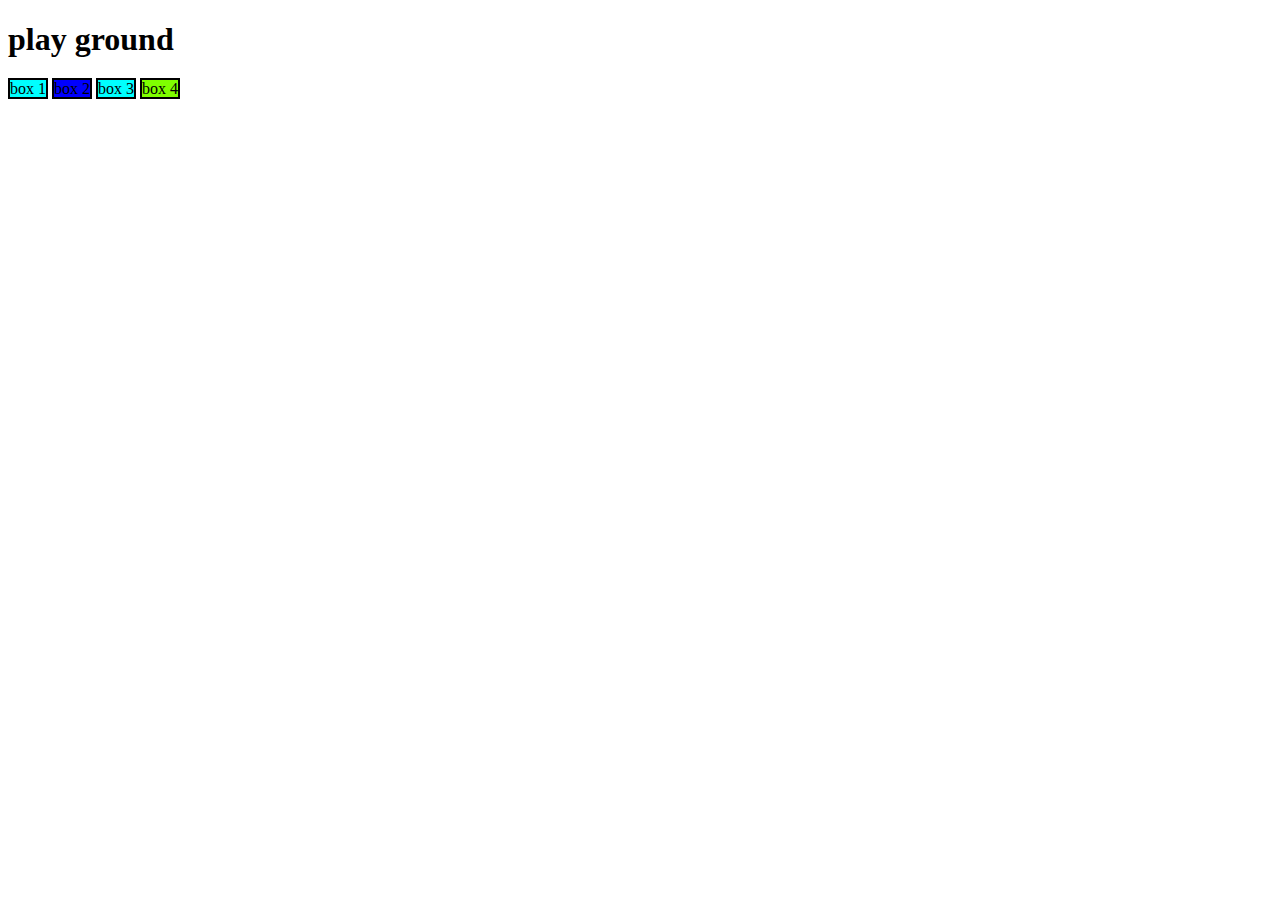
<file: level3.html>
<!DOCTYPE html>
<html lang="en">
<head>
    <meta charset="UTF-8">
    <meta name="viewport" content="width=device-width, initial-scale=1.0"> 
    <title>Document</title> 
    <link rel="stylesheet" href="style3.css">
</head>
<body>
    <h1>play ground</h1> 
    
       <div id="box1">box 1</div>
       <div id="box2">box 2</div>
       <div id="box3">box 3</div>
       <div id="box4">box 4</div>

</body>
</html>
</file>
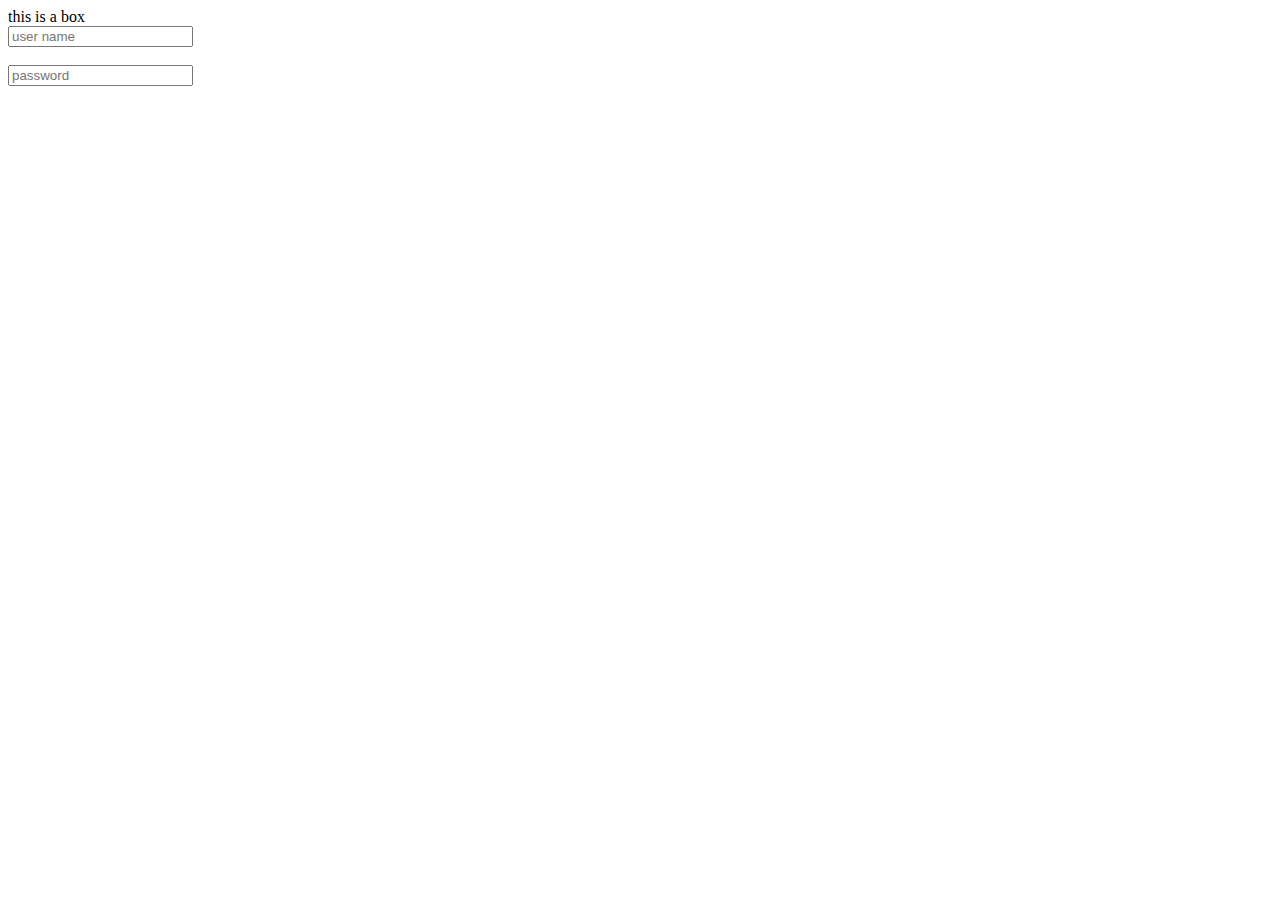
<file: level5.html>
<!DOCTYPE html>
<html lang="en">
<head>
    <meta charset="UTF-8">
    <meta name="viewport" content="width=device-width, initial-scale=1.0">
    <title>level 5</title>
    <!-- <link rel="stylesheet" href="level5.css"> -->
</head>
<body>
    <div> this is a box</div> 
    <form action=""> 
        
        <input type="text" placeholder="user name ">
        <br>
        <br>
        <input type="text " placeholder = "password"> 
        
   
</body>
</html>
</file>
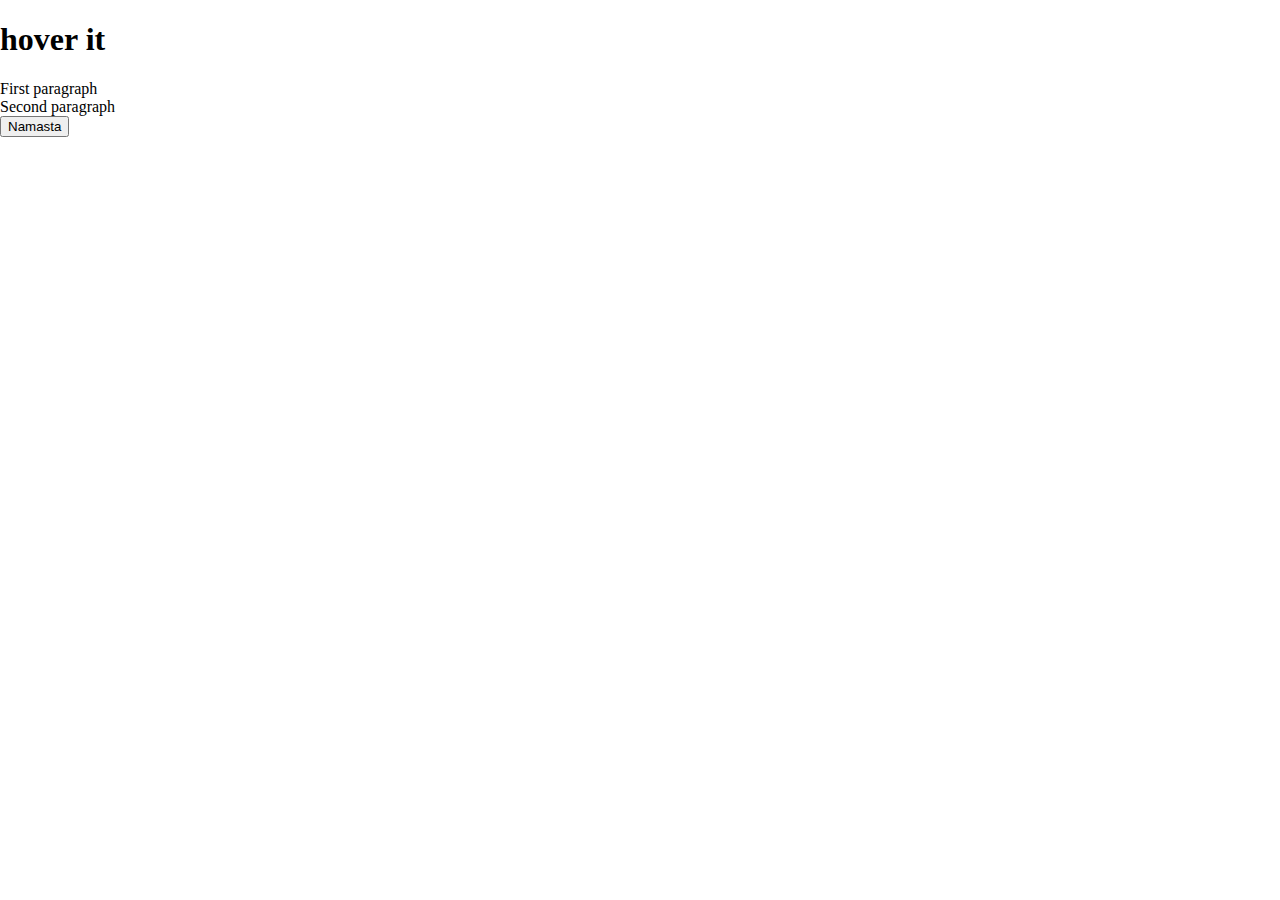
<file: level6.html>
<!DOCTYPE html>
<html lang="en">

<head>
    <meta charset="UTF-8">
    <meta name="viewport" content="width=device-width, initial-scale=1.0">
    <title>Document</title>
    <link rel="stylesheet" href="level6.css">
</head>

<body>
    <H1> hover it </H1>

    <div class="a"> First paragraph
        <p> Lorem ipsum dolor sit, amet consectetur adipisicing elit. Assumenda, blanditiis. Veniam itaque illum dolor
            magnam doloribus adipisci similique quam pariatur consequatur sint, ex aliquam tempore vero saepe, tempora
            dolorem. Explicabo. </p>
     </div> 

     <div class="b"> Second paragraph
        <p> Lorem ipsum dolor sit, amet consectetur adipisicing elit. Assumenda, blanditiis. Veniam itaque illum dolor
            magnam doloribus adipisci similique quam pariatur consequatur sint, ex aliquam tempore vero saepe, tempora
            dolorem. Explicabo. </p>
     </div>  

     <button>Namasta</button>
     
</body>

</html>
</file>
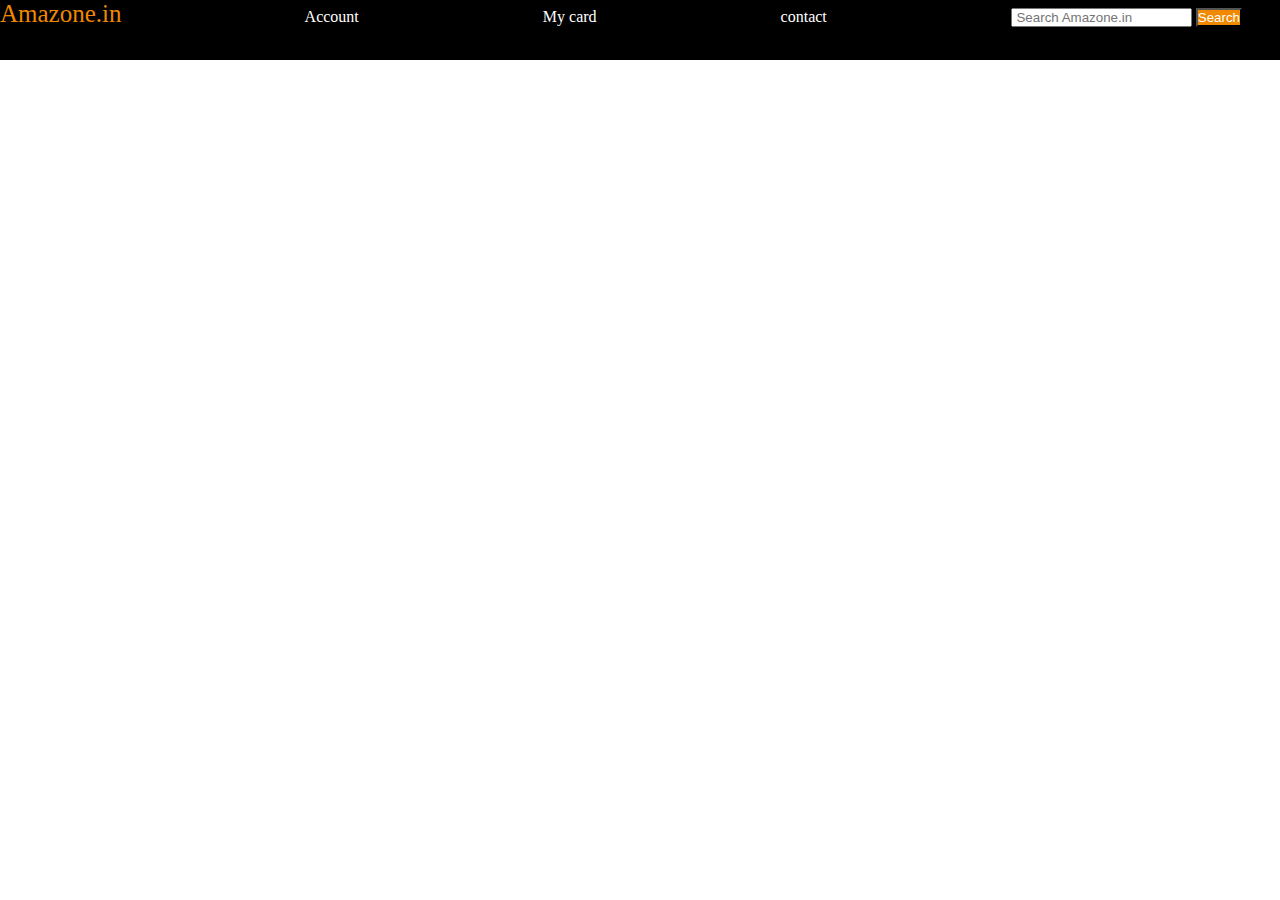
<file: nevagation.html>
<!DOCTYPE html>
<html lang="en">
<head>
    <meta charset="UTF-8">
    <meta name="viewport" content="width=device-width, initial-scale=1.0">
    <title>Document</title>
    <link rel="stylesheet" href="style.css">
</head>
<body>
    <div id="navbar">
        <a id="logo" href="https://www.google.com">Amazone.in</a>
        <a href="#">Account</a>
        <a href="#">My card</a>
        <a href="#">contact</a> 
        <input placeholder=" Search Amazone.in">
        <button>Search</button>
    </div>
</body>
</html>
</file>
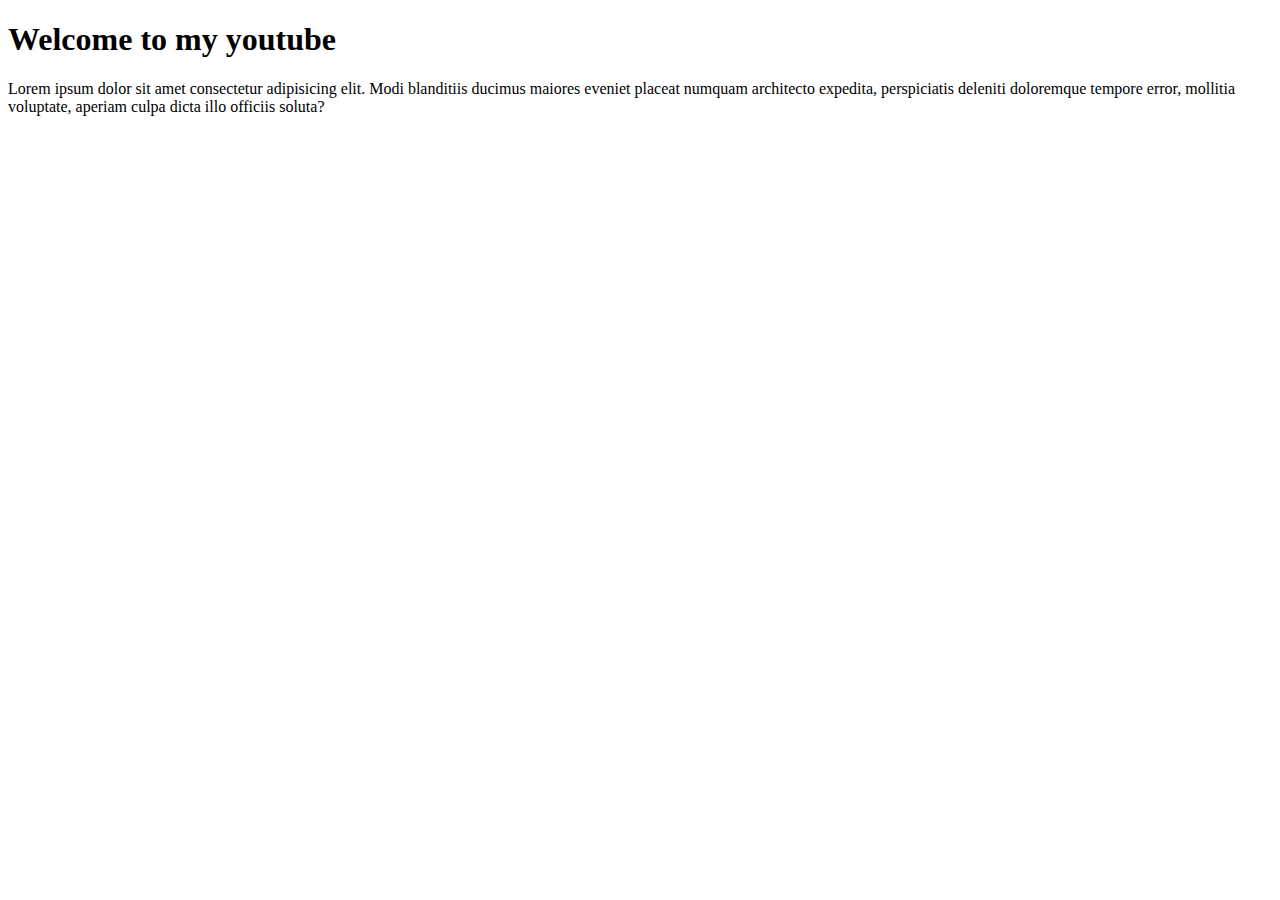
<file: project.html>
<!DOCTYPE html>
<html lang="en">
<head>
    <meta charset="UTF-8">
    <meta name="viewport" content="width=device-width, initial-scale=1.0">
    <title>Document</title>
</head>
<body> 
    <h1> Welcome to my youtube</h1>
    <p>Lorem ipsum dolor sit amet consectetur adipisicing elit. Modi blanditiis ducimus maiores eveniet placeat numquam architecto expedita, perspiciatis deleniti doloremque tempore error, mollitia voluptate, aperiam culpa dicta illo officiis soluta?</p>
</body>
</html>
</file>
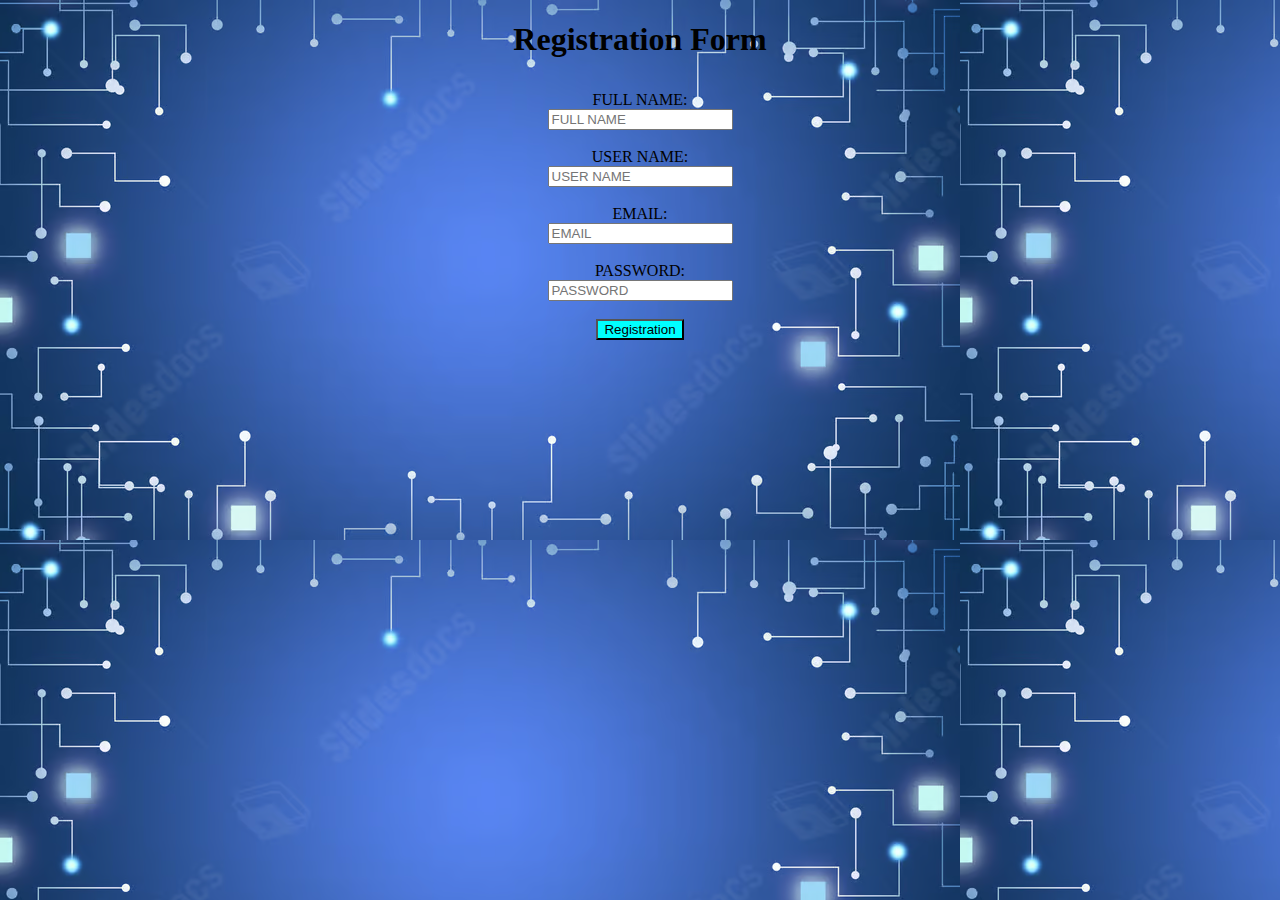
<file: project1.html>
<!DOCTYPE html>
<html lang="en">

<head>
    <meta charset="UTF-8">
    <meta name="viewport" content="width= , initial-scale=1.0">
    <title>Document</title>
    <link rel="stylesheet" href="school.css">
</head>

<body>

    <h1> Registration Form</h1> <br>

    <form action="">



        <label for="100">FULL NAME:
            <br>

            <input type="text" placeholder="FULL NAME" name="Name" id="100">
        </label>
        <br><br>
        <label for="101">USER NAME:
            <br>
            <input type="text" placeholder="USER NAME " name="user name" id="101">
        </label>
        <br><br>
        <label for="102">EMAIL:
            <Br>
            <input type="text" placeholder="EMAIL" name="email" id="102">
        </label>
        <br><br>
        <label for="102">PASSWORD:
            <br>
            <input type="text" placeholder="PASSWORD" name="PASSWORD" id="103">
        </label>
        <br><br>

        <button> Registration</button>

    </form>

</body>

</html>
</file>
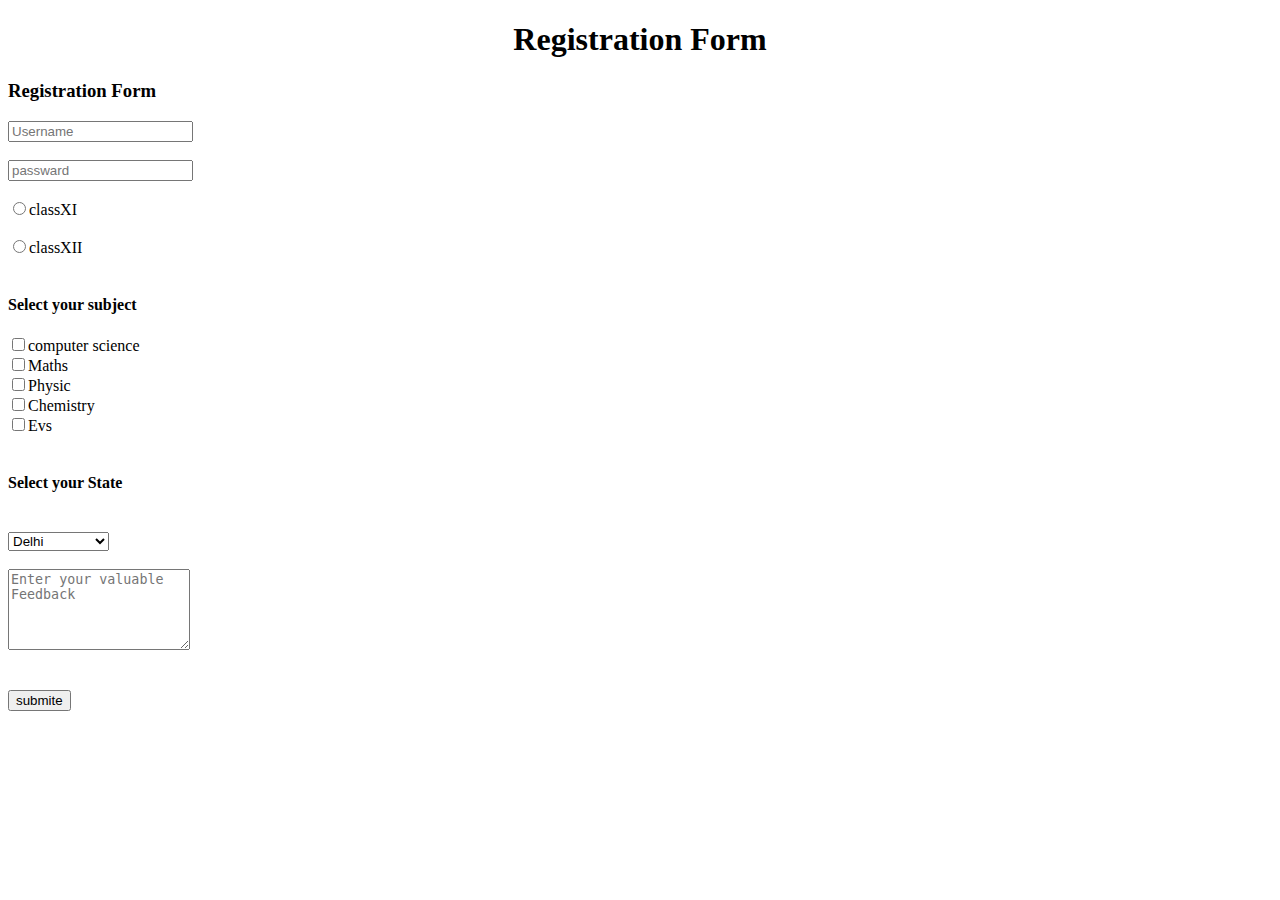
<file: registr.html>
<!DOCTYPE html>
<html lang="en">

<head>
    <meta charset="UTF-8">
    <meta name="viewport" content="width=device-width, initial-scale=1.0">
    <title>Registration Form</title>
</head>

<body>
    <h1 style="text-align: center;">Registration Form </h1>
    <h3>Registration Form</h3>
    <form action="">
        <label for="username">

            <input type="text" placeholder="Username">
            <br> <br>
            <input type="passward" placeholder="passward">
            <br><br>   
        </label>
        <label for="101">
            <input type="radio" value="classXI" name="classII" id="101">classXI
        </label> <br><br>
        <label for="102">
            <input type="radio" value="classXII" name="classXII" id="102">classXII
        </label> <br><br>
        <h4> Select your subject </h4>

        <label for="101">
            <input type="checkbox" value="cs" name="subject" id="101">computer science
        </label> <br>
        <label for="102">
            <input type="checkbox" value="Maths" name="subject" id="102">Maths
        </label><br>
        <label for="103">
            <input type="checkbox" value="Physic" name="subject" id="103">Physic
        </label><br>
        <label for="104">
            <input type="checkbox" value="chemistry" name="subject" id="104">Chemistry
        </label><br>
        <label for="105">
            <input type="checkbox" value="Evs" name="subject" id="105">Evs
        </label>
        <br><br>
        <h4>Select your State</h4>
        <br>
        <select name="city" id="102">
            <option value="Delhi">Delhi</option>
            <option value="Mumbai">Mumbai</option>
            <option value="Puna">Puna</option>
            <option value="bangularo">bangularo</option>
            <option value="Uttar pardesh">uttar pardesh</option>

        </select>
        <br><br>
        <textarea name="feedbak" id="102" placeholder="Enter your valuable Feedback" rows="5" coloum="5"></textarea>
    </form>
    <br><br>
    <label for="101">
        <!-- <input type="submit"placeholder ="submite"  > -->
        <a href="submit.html"><button>submite</button> </a>
    </label>

</body>

</html>
</file>
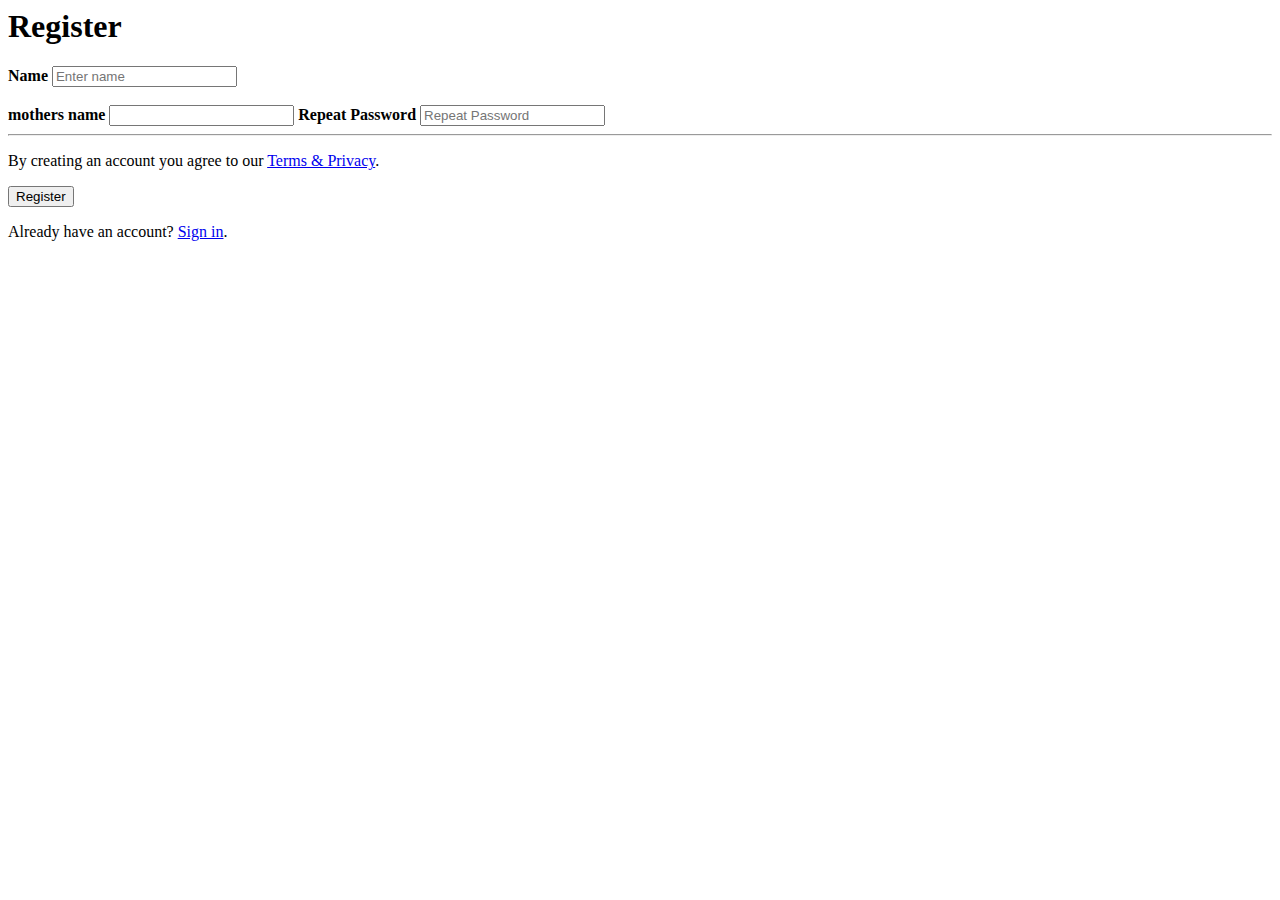
<file: registration.html>
<!-- <!DOCTYPE html>
<html lang="en">
<head>
    <meta charset="UTF-8">
    <meta name="viewport" content="width=device-width, initial-scale=1.0">
    <title>Document</title>
</head>
<body> 
    <h2> Name </h> 
        
    
 
    
</body>
</html> --> 

   
      <h1>Register</h1>
      <label for="name"><b>Name</b></label>
      <input type="text" placeholder="Enter name       " name="" id="" required>
  <br>
<br>
      <label for="mother name"><b>mothers name</b></label>
      <input type="mother name" placeholder="" name="" id="" required>
  
      <label for="psw-repeat"><b>Repeat Password</b></label>
      <input type="password" placeholder="Repeat Password" name="psw-repeat" id="psw-repeat" required>
      <hr>
  
      <p>By creating an account you agree to our <a href="#">Terms & Privacy</a>.</p>
      <button type="submit" class="registerbtn">Register</button>
    </div>
  
    <div class="container signin">
      <p>Already have an account? <a href="#">Sign in</a>.</p>
    </div>
  </form>
</file>
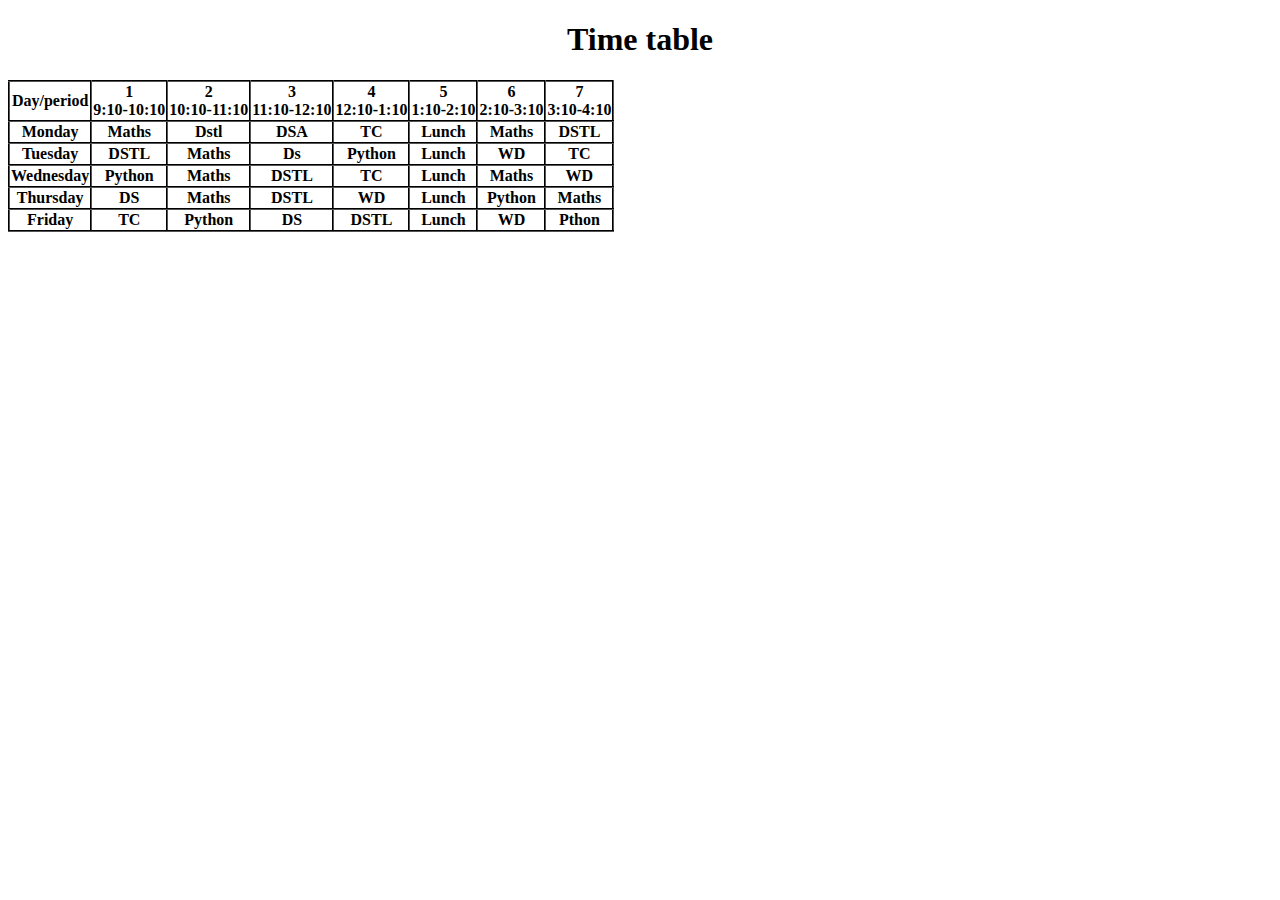
<file: table.html>
<!DOCTYPE html>
<html lang="en">

<head>
  <meta charset="UTF-8">
  <meta name="viewport" content="width=device-width, initial-scale=1.0">
  <title>Document</title>
  <style>
    table,
    th,
    tr {
      border: 2px solid black; 
      border-style: groove; 
      border-collapse: collapse; 
    } 
    
  </style>
</head>

<body>
  <h1 style="text-align: center;">Time table </h1>
  <table style="text-align: center;">
    <TR> 
      <Th>Day/period</Th>
      <th>1 <br> 9:10-10:10</th>
      <th>2 <br> 10:10-11:10</th>
      <th>3 <br> 11:10-12:10</th>
      <th>4 <br> 12:10-1:10</th>
      <th>5 <br> 1:10-2:10</th>
      <th>6 <br> 2:10-3:10</th>
      <th>7 <br> 3:10-4:10</th>
    </TR>

    <tr>
      <th> <b>Monday </b></th>
      <th>Maths</th>
      <th>Dstl</th>
      <th>DSA</th>
      <th>TC</th>
      <th>Lunch</th>
      <th>Maths</th>
      <th>DSTL</th>
    </tr>
    <tr>
      <th> <b>Tuesday </b></th>
      <th>DSTL</th>
      <th>Maths</th>
      <th>Ds</th>
      <th>Python</th>
      <th>Lunch</th>
      <th>WD</th>
      <th>TC</th>
    </tr>
    <tr>
      <th> <b>Wednesday </b></th>
      <th>Python</th>
      <th>Maths</th>
      <th>DSTL</th>
      <th>TC</th>
      <th>Lunch</th>
      <th>Maths</th>
      <th>WD</th>
    </tr>
    <tr>
      <th> <b>Thursday </b></th>
      <th>DS</th>
      <th>Maths</th>
      <th>DSTL</th>
      <th>WD</th>
      <th>Lunch</th>
      <th>Python</th>
      <th>Maths</th>
    </tr>
    <tr>
      <th> <b>Friday </b></th>
      <th>TC</th>
      <th>Python</th>
      <th>DS</th>
      <th>DSTL</th>
      <th>Lunch</th>
      <th>WD</th>
      <th>Pthon</th>
    </tr>



  </table>
</body>

</html>
</file>
<file: style3.css>
div {

height: 200px;
width: 200px;
background-color: aqua; 
border: 2px solid black; 
display: inline;
} 
#box1{
position: static;


    bottom: 20px;
}
#box2{
position: relative;
background-color: blue;

} 
#box3{
    background-color: aqua;
    
} 
#box4{
    background-color: chartreuse;
}
</file>
<file: level5.css>
div{
height: 150px;
width: 150px;
background-color: brown;
border-radius: 50%;
border: 2px solid black; 
transition: all 2s ease-in 1s;
position: absolute;
top: 100px;
left: 100px;
/* transform: rotate(45deg);  */
/* transform: scale(2,1); */ 
/* transform: all;  */
animation-name: colorAnimate;
animation-duration: 0.75s;
animation-delay: 0s;
animation-timing-function: ease-in;
animation-iteration-count: infinite;

}   @keyframes colorAnimate {
    from { background-color: blue;}
    to{background-color: brown;}
  }
div:hover{

    background-color: aqua; 
    font: white;
    font-size: 20px;
    /* transform: scale(2,1);  */
    /* transform: translate(40px,50px);  */
    /* transform: skew(40deg);  */


}
/* div:active{

    background-color: chartreuse;
    font: black;
}  */
</file>
<file: level6.css>
body{
    margin: 0;
    padding: 0;
 } 

 p{
    text-align: justify;
    padding: 20px;
    display: none;
 } 

 .a:hover p{
    background-color: green;
    display: block;
 } 

 .b:hover p{
    background-color: aquamarine;
    display: block;
 } 

 .chover button{
    background-color: blue;
    display: block;
 }
</file>
<file: style.css>
*{

    padding: 0;
    margin: 0;
    color: white;
} 
#navbar{
    height: 60px;
    background-color: black;
} 
button{

       background-color: #f08800;
      } 
#logo {

    color: #f08800; 
    font-size: 25px;
} 
a{
    margin-right: 180px;
 text-decoration: none;
}
</file>
<file: school.css>
h1{
    text-align: center;
    height: 30px;
} 
body {
    background-image: url(img.jpg);
    height: 20px;
    
} 
 form{
    text-align: center;
 } 
 A{
    text-transform: capitalize;
    background-color: aqua;
    text-decoration-color: black; 
    float: left;
 } 
 #id100{
background-color: antiquewhite;
 } 
 button{
    background-color: aqua; 

 } 
 form{
    height: 20px;
 }
</file>
